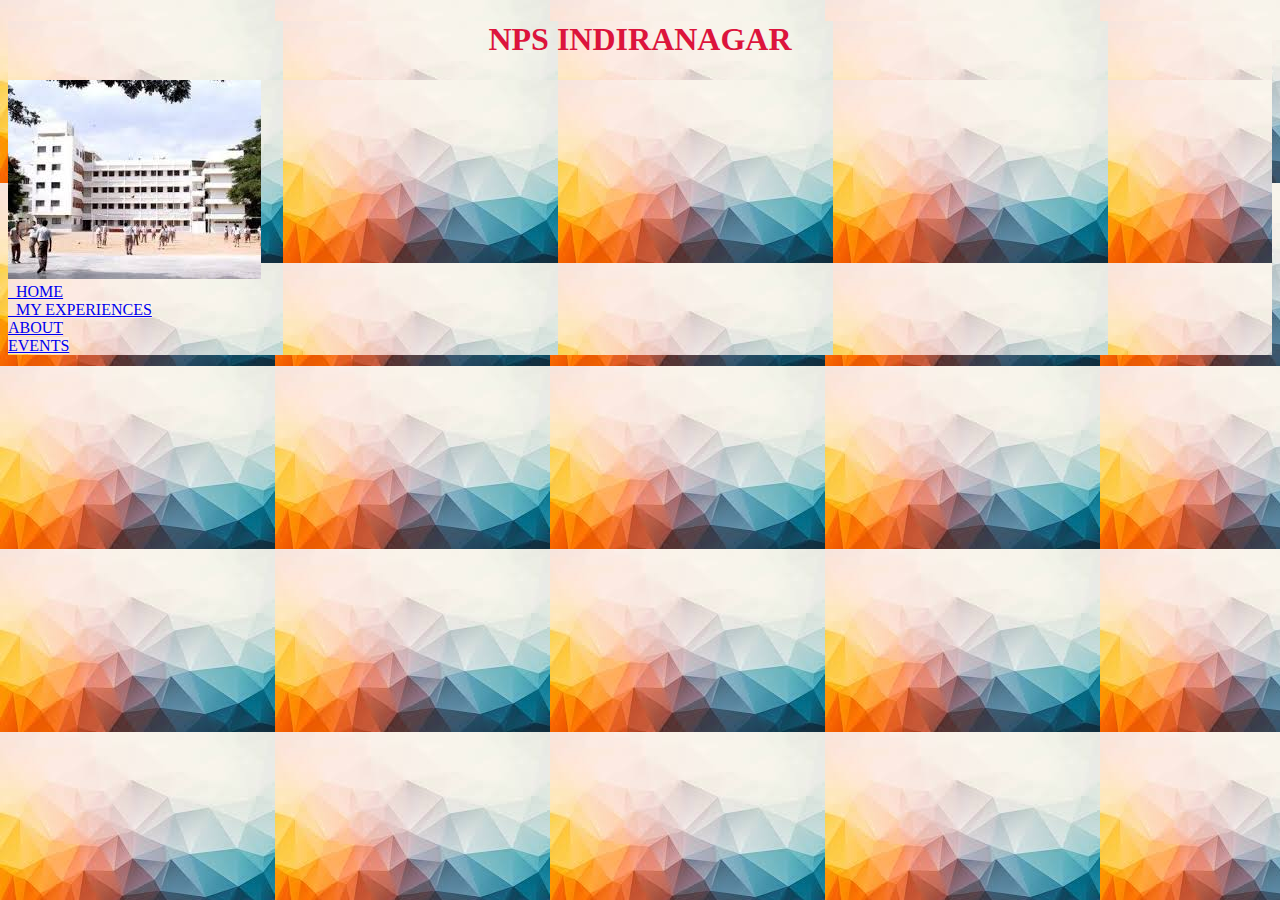
<file: index.html>
<!DOCTYPE HTML >
<html>
    <head>
        <title>
            My school website
        </title>
        <link rel = "stylesheet"
        type= "text/css"
        href="style.css"/>
    </head>
    <body>
        
        <h1>
            NPS INDIRANAGAR
            
        </h1>
        <p>
        <img src = "school.jfif"><br>

        <a href="index.html"> &nbsp
            HOME
        </a><br>

        <a href="experience.html">&nbsp
            MY EXPERIENCES
        </a><br>
        <a href="about.html">
            ABOUT
        </a><br>
        <a href ="events.html">
            EVENTS
        </a><br>
    </p>
    </body>
</html>
</file>
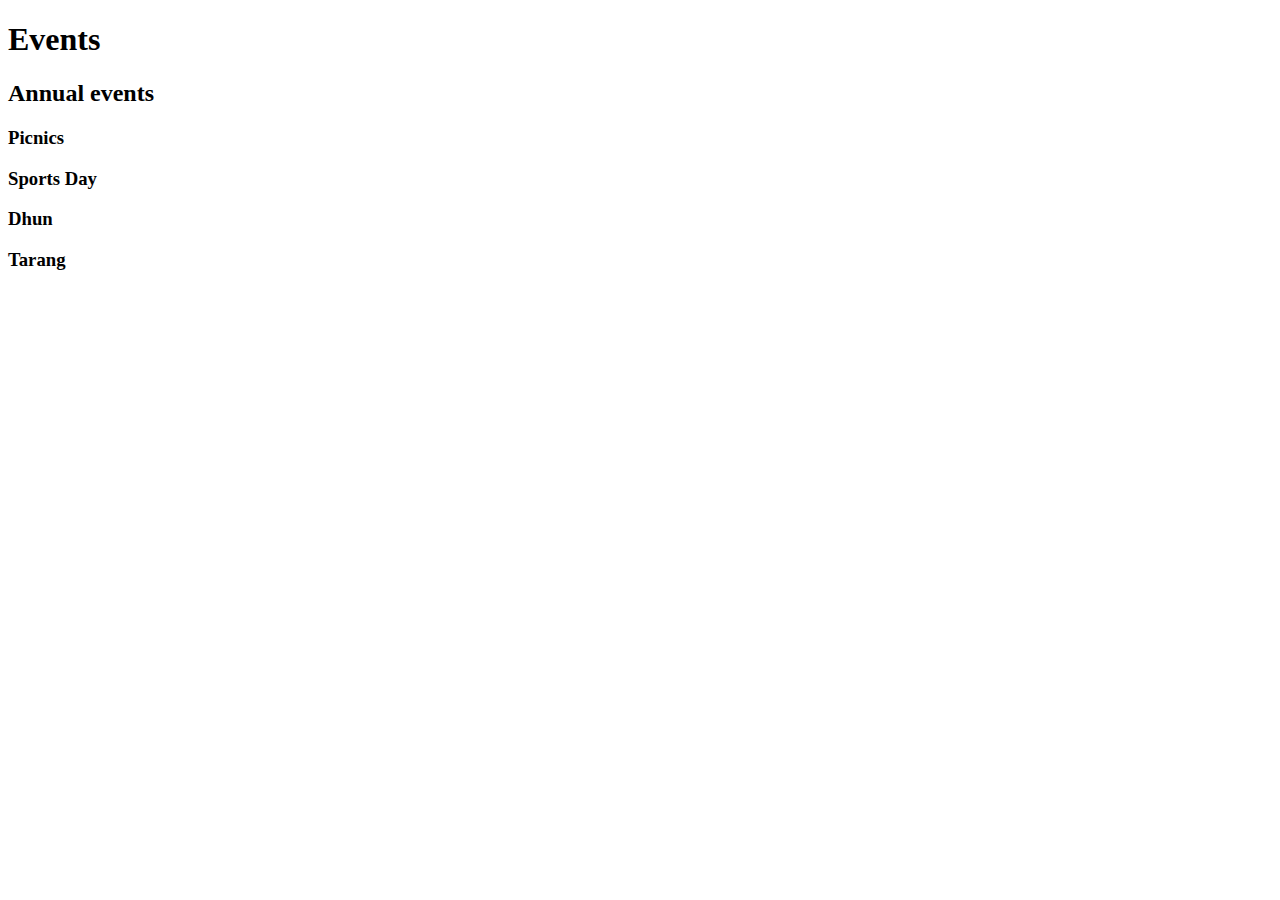
<file: events.html>
<!DOCTYPE HTML>
<html>
    <head>
        <title>
            Events
        </title>
    </head>
    <body>
        <h1>
            Events
        </h1>

        <h2>
            Annual events
        </h2>
        <h3>
            Picnics
        </h3>
        <h3>
            Sports Day
        </h3>
        <h3>
            Dhun
        </h3>
        <h3>
            Tarang
        </h3>
        
    </body>
</html>
</file>
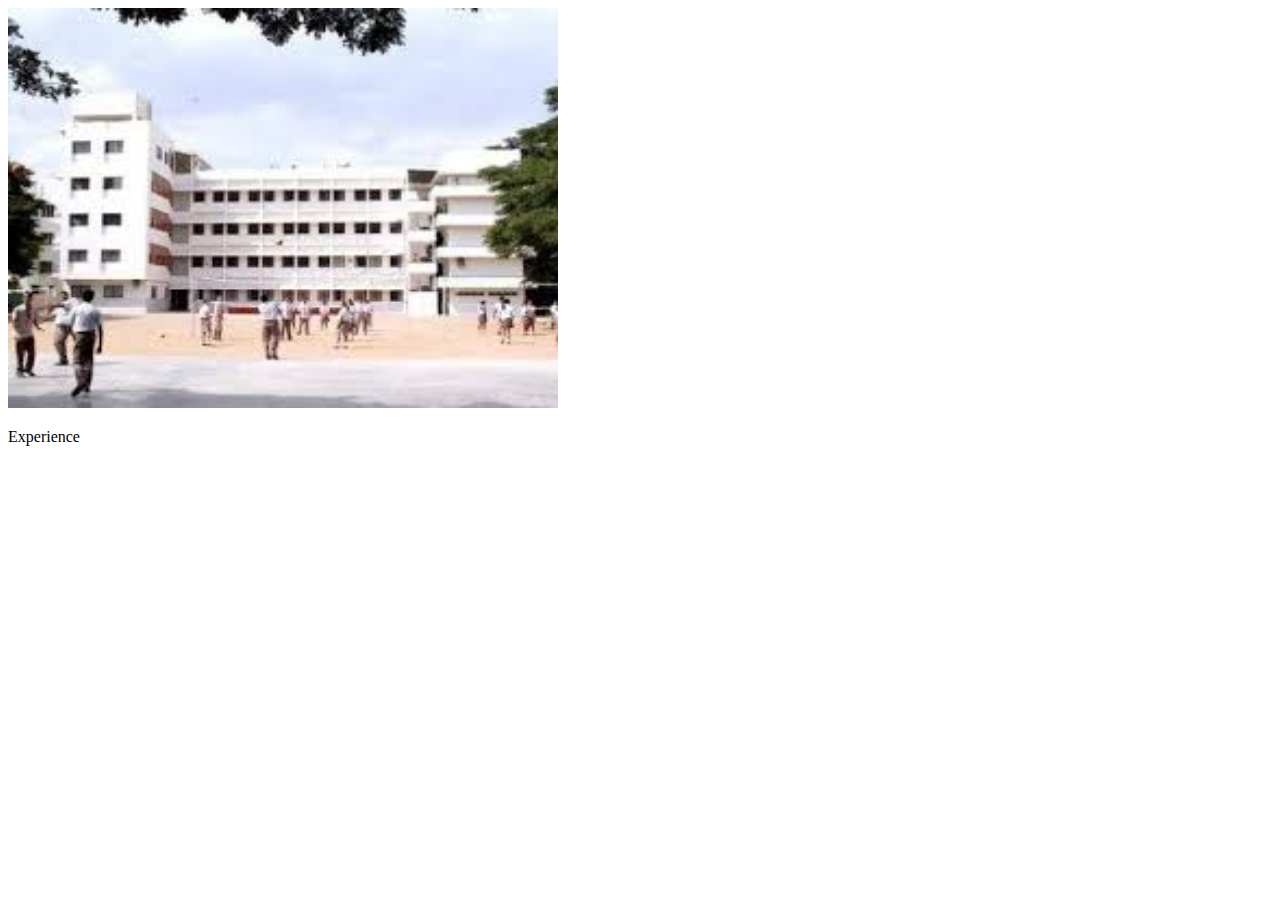
<file: experience.html>
<!DOCTYPE HTML>
<html>
    <head>
        <title>
            Experiences
        </title>
    </head>
    <body>
        <img src="school.jfif" width = 550 height = 400>
        
        <p>
            Experience
        </p>
    </body>
</html>
</file>
<file: style.css>
*{
    background-color: chartreuse;
}
h1{
    color:crimson;
    text-align:center;
}
*{
    background-image:url("bg.jfif");
}
</file>
